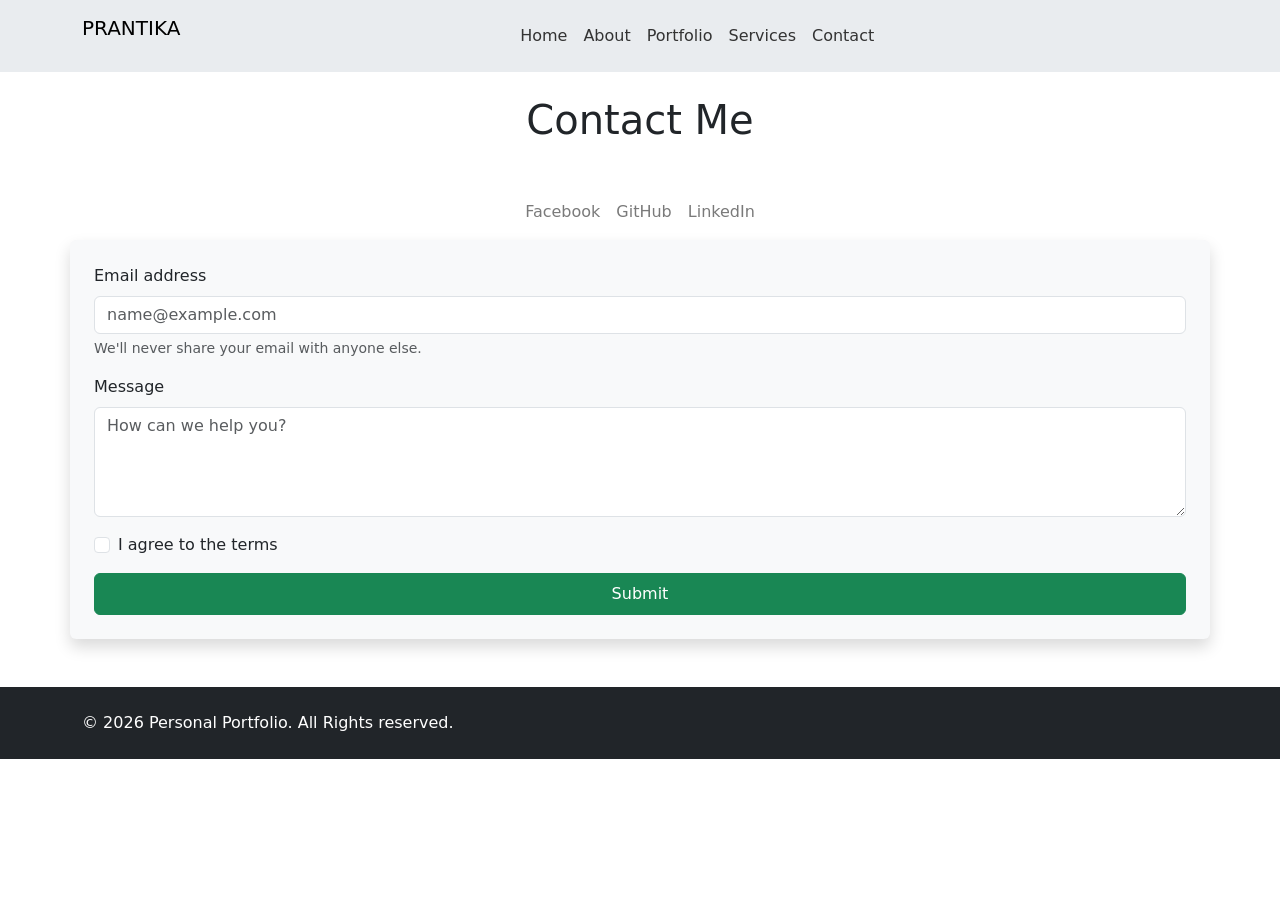
<file: contact.html>
<!DOCTYPE html>
<html lang="en">

<head>
    <meta charset="UTF-8">
    <meta name="viewport" content="width=device-width, initial-scale=1.0">
    <title>Portfolio</title>
    <link href="https://cdn.jsdelivr.net/npm/bootstrap@5.3.8/dist/css/bootstrap.min.css" rel="stylesheet"
        integrity="sha384-sRIl4kxILFvY47J16cr9ZwB07vP4J8+LH7qKQnuqkuIAvNWLzeN8tE5YBujZqJLB" crossorigin="anonymous">
    <link rel="stylesheet" href="./css/style.css">
</head>

<body>
    <header>
        <nav class="navbar navbar-expand-lg bg-body-secondary fixed-top">
            <div class="container">
                <a class="navbar-brand" href="#">
                    <P>PRANTIKA</P>
                </a>
                <button class="navbar-toggler" type="button" data-bs-toggle="collapse" data-bs-target="#navbarNav"
                    aria-controls="navbarNav" aria-expanded="false" aria-label="Toggle navigation">
                    <span class="navbar-toggler-icon"></span>
                </button>
                <div class="collapse navbar-collapse" id="navbarNav">
                    <ul class="navbar-nav m-auto">
                        <li class="nav-item">
                            <a class="nav-link" aria-current="page" href="./index.html">Home</a>
                        </li>
                        <li class="nav-item">
                            <a class="nav-link " aria-current="page" href="./about.html">About</a>
                        </li>
                        <li class="nav-item">
                            <a class="nav-link " aria-current="page" href="./portfolio.html">Portfolio</a>
                        </li>
                        <li class="nav-item">
                            <a class="nav-link" aria-current="page" href="./service.html">Services</a>
                        </li>
                        <li class="nav-item">
                            <a class="nav-link" aria-current="page" href="./contact.html">Contact</a>
                        </li>
                    </ul>
                </div>
            </div>
        </nav>
    </header>

    <main>
        <section id="contact" class="my-5">
            <div class="container">
                <h1 class="py-5 text-center">Contact Me</h1>
                <div class="row">
                    <ul class="d-flex justify-content-center gap-3">
                        <li><a href="#" target="_blank">Facebook</a></li>
                        <li><a href="#" target="_blank">GitHub</a></li>

                        <li><a href="#" target="_blank">LinkedIn</a></li>
                    </ul>
                    <form id="contactForm" class="shadow p-4 rounded bg-light">

                        <div class="mb-3">
                            <label for="email" class="form-label">Email address</label>
                            <input type="email" class="form-control" id="email" placeholder="name@example.com">
                            <div class="form-text text-muted">We'll never share your email with anyone else.</div>
                        </div>

                        <div class="mb-3">
                            <label for="message" class="form-label">Message</label>
                            <textarea class="form-control" id="message" rows="4"
                                placeholder="How can we help you?"></textarea>
                        </div>

                        <div class="mb-3 form-check">
                            <input type="checkbox" class="form-check-input" id="check">
                            <label class="form-check-label" for="check">I agree to the terms</label>
                        </div>

                        <button type="submit" class="btn btn-success w-100 py-2 submitBtn">
                            Submit
                        </button>

                    </form>
                </div>
            </div>
        </section>
    </main>

    <footer class="bg-dark text-white py-4">
        <div class="container">
            <div>&copy; 2026 Personal Portfolio. All Rights reserved.</div>
        </div>
    </footer>


    <script src="https://cdn.jsdelivr.net/npm/bootstrap@5.3.8/dist/js/bootstrap.bundle.min.js"
        integrity="sha384-FKyoEForCGlyvwx9Hj09JcYn3nv7wiPVlz7YYwJrWVcXK/BmnVDxM+D2scQbITxI"
        crossorigin="anonymous"></script>
    <script src="./js/app.js"></script>
</body>

</html>
</file>
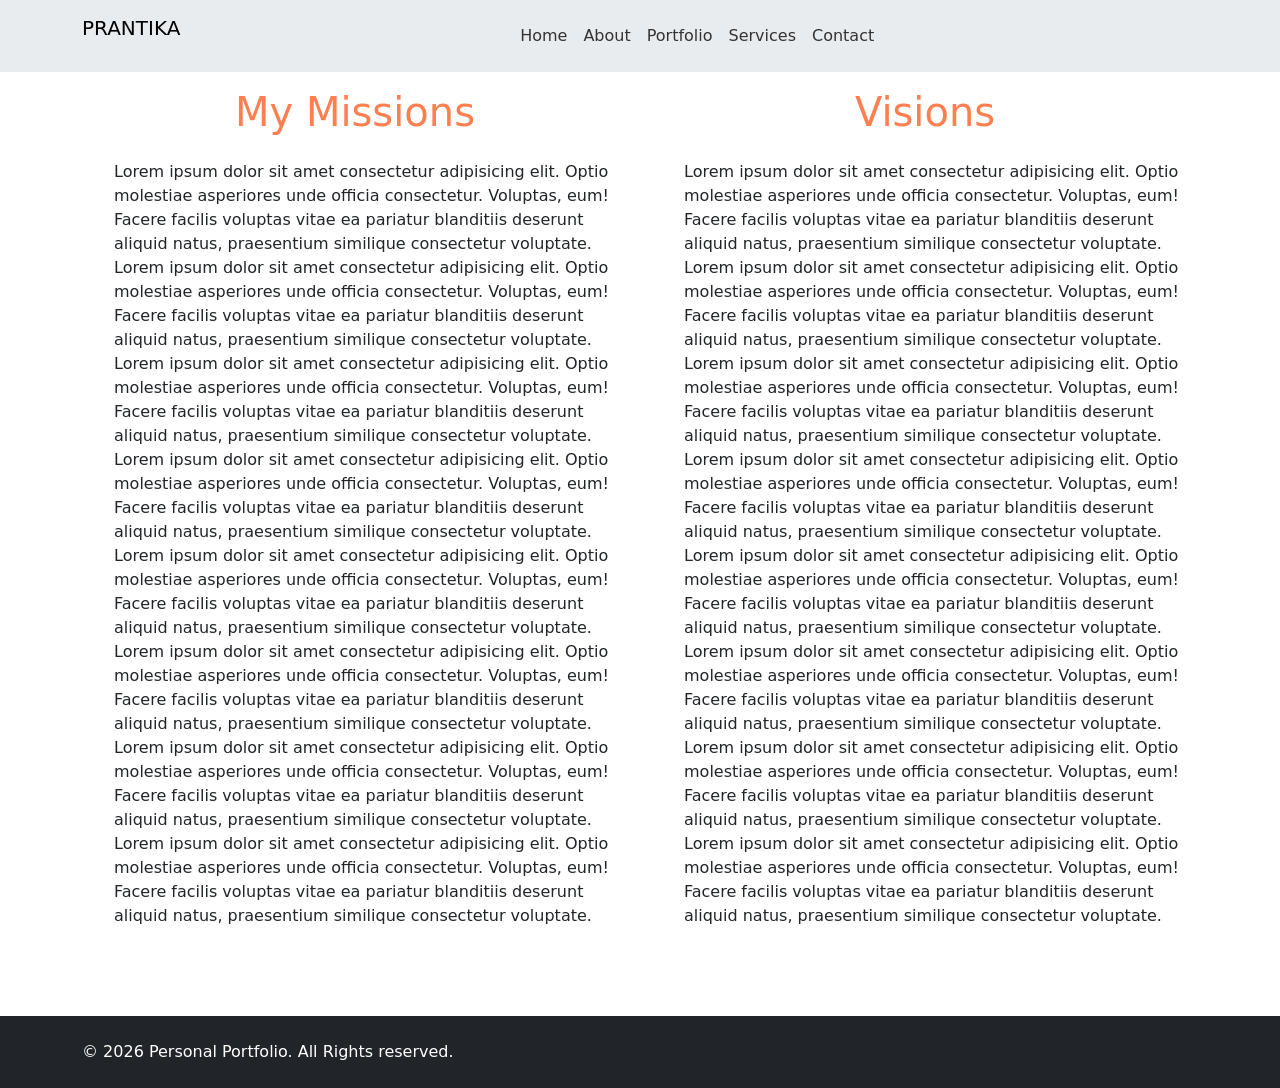
<file: portfolio.html>
<!DOCTYPE html>
<html lang="en">

<head>
    <meta charset="UTF-8">
    <meta name="viewport" content="width=device-width, initial-scale=1.0">
    <title>Portfolio</title>
    <link href="https://cdn.jsdelivr.net/npm/bootstrap@5.3.8/dist/css/bootstrap.min.css" rel="stylesheet"
        integrity="sha384-sRIl4kxILFvY47J16cr9ZwB07vP4J8+LH7qKQnuqkuIAvNWLzeN8tE5YBujZqJLB" crossorigin="anonymous">
    <link rel="stylesheet" href="./css/style.css">
</head>

<body>
    <header>
        <nav class="navbar navbar-expand-lg bg-body-secondary fixed-top">
            <div class="container">
                <a class="navbar-brand" href="#">
                    <P>PRANTIKA</P>
                </a>
                <button class="navbar-toggler" type="button" data-bs-toggle="collapse" data-bs-target="#navbarNav"
                    aria-controls="navbarNav" aria-expanded="false" aria-label="Toggle navigation">
                    <span class="navbar-toggler-icon"></span>
                </button>
                <div class="collapse navbar-collapse" id="navbarNav">
                    <ul class="navbar-nav m-auto">
                        <li class="nav-item">
                            <a class="nav-link" aria-current="page" href="./index.html">Home</a>
                        </li>
                        <li class="nav-item">
                            <a class="nav-link " aria-current="page" href="./about.html">About</a>
                        </li>
                        <li class="nav-item">
                            <a class="nav-link " aria-current="page" href="./portfolio.html">Portfolio</a>
                        </li>
                        <li class="nav-item">
                            <a class="nav-link" aria-current="page" href="./service.html">Services</a>
                        </li>
                        <li class="nav-item">
                            <a class="nav-link" aria-current="page" href="./contact.html">Contact</a>
                        </li>
                    </ul>
                </div>
            </div>
        </nav>
    </header>

    <main>
        <section id="portfolio">
            <div class="container my-5 py-4">
                <div class="row">
                    <div class="col-lg-6">
                        <h1 class="text-center py-3" style="color: coral;">My Missions</h1>
                        
                      <ul>
                            <li>Lorem ipsum dolor sit amet consectetur adipisicing elit. Optio molestiae asperiores unde officia consectetur. Voluptas, eum! Facere facilis voluptas vitae ea pariatur blanditiis deserunt aliquid natus, praesentium similique consectetur voluptate.</li>
                            <li>Lorem ipsum dolor sit amet consectetur adipisicing elit. Optio molestiae asperiores unde officia consectetur. Voluptas, eum! Facere facilis voluptas vitae ea pariatur blanditiis deserunt aliquid natus, praesentium similique consectetur voluptate.</li>
                            <li>Lorem ipsum dolor sit amet consectetur adipisicing elit. Optio molestiae asperiores unde officia consectetur. Voluptas, eum! Facere facilis voluptas vitae ea pariatur blanditiis deserunt aliquid natus, praesentium similique consectetur voluptate.</li>
                            <li>Lorem ipsum dolor sit amet consectetur adipisicing elit. Optio molestiae asperiores unde officia consectetur. Voluptas, eum! Facere facilis voluptas vitae ea pariatur blanditiis deserunt aliquid natus, praesentium similique consectetur voluptate.</li>
                            <li>Lorem ipsum dolor sit amet consectetur adipisicing elit. Optio molestiae asperiores unde officia consectetur. Voluptas, eum! Facere facilis voluptas vitae ea pariatur blanditiis deserunt aliquid natus, praesentium similique consectetur voluptate.</li>
                            <li>Lorem ipsum dolor sit amet consectetur adipisicing elit. Optio molestiae asperiores unde officia consectetur. Voluptas, eum! Facere facilis voluptas vitae ea pariatur blanditiis deserunt aliquid natus, praesentium similique consectetur voluptate.</li>
                            <li>Lorem ipsum dolor sit amet consectetur adipisicing elit. Optio molestiae asperiores unde officia consectetur. Voluptas, eum! Facere facilis voluptas vitae ea pariatur blanditiis deserunt aliquid natus, praesentium similique consectetur voluptate.</li>
                            <li>Lorem ipsum dolor sit amet consectetur adipisicing elit. Optio molestiae asperiores unde officia consectetur. Voluptas, eum! Facere facilis voluptas vitae ea pariatur blanditiis deserunt aliquid natus, praesentium similique consectetur voluptate.</li>
                        </ul>
                    </div>
                    <div class="col-lg-6">
                        <h1 class="text-center py-3" style="color: coral;">Visions</h1>
                        <ul>
                            <li>Lorem ipsum dolor sit amet consectetur adipisicing elit. Optio molestiae asperiores unde officia consectetur. Voluptas, eum! Facere facilis voluptas vitae ea pariatur blanditiis deserunt aliquid natus, praesentium similique consectetur voluptate.</li>
                            <li>Lorem ipsum dolor sit amet consectetur adipisicing elit. Optio molestiae asperiores unde officia consectetur. Voluptas, eum! Facere facilis voluptas vitae ea pariatur blanditiis deserunt aliquid natus, praesentium similique consectetur voluptate.</li>
                            <li>Lorem ipsum dolor sit amet consectetur adipisicing elit. Optio molestiae asperiores unde officia consectetur. Voluptas, eum! Facere facilis voluptas vitae ea pariatur blanditiis deserunt aliquid natus, praesentium similique consectetur voluptate.</li>
                            <li>Lorem ipsum dolor sit amet consectetur adipisicing elit. Optio molestiae asperiores unde officia consectetur. Voluptas, eum! Facere facilis voluptas vitae ea pariatur blanditiis deserunt aliquid natus, praesentium similique consectetur voluptate.</li>
                            <li>Lorem ipsum dolor sit amet consectetur adipisicing elit. Optio molestiae asperiores unde officia consectetur. Voluptas, eum! Facere facilis voluptas vitae ea pariatur blanditiis deserunt aliquid natus, praesentium similique consectetur voluptate.</li>
                            <li>Lorem ipsum dolor sit amet consectetur adipisicing elit. Optio molestiae asperiores unde officia consectetur. Voluptas, eum! Facere facilis voluptas vitae ea pariatur blanditiis deserunt aliquid natus, praesentium similique consectetur voluptate.</li>
                            <li>Lorem ipsum dolor sit amet consectetur adipisicing elit. Optio molestiae asperiores unde officia consectetur. Voluptas, eum! Facere facilis voluptas vitae ea pariatur blanditiis deserunt aliquid natus, praesentium similique consectetur voluptate.</li>
                            <li>Lorem ipsum dolor sit amet consectetur adipisicing elit. Optio molestiae asperiores unde officia consectetur. Voluptas, eum! Facere facilis voluptas vitae ea pariatur blanditiis deserunt aliquid natus, praesentium similique consectetur voluptate.</li>
                        </ul>
                    </div>
                </div>
            </div>
        </section>
    </main>

    <footer class="bg-dark text-white py-4">
        <div class="container">
            <div>&copy; 2026 Personal Portfolio. All Rights reserved.</div>
        </div>
    </footer>


    <script src="https://cdn.jsdelivr.net/npm/bootstrap@5.3.8/dist/js/bootstrap.bundle.min.js" integrity="sha384-FKyoEForCGlyvwx9Hj09JcYn3nv7wiPVlz7YYwJrWVcXK/BmnVDxM+D2scQbITxI" crossorigin="anonymous"></script>
    <script src="./js/app.js"></script>
</body>
</html>
</file>
<file: css/style.css>
* {
        margin: 0;
        padding: 0;
        box-sizing: border-box;
        outline: 0;
}
ul,ol {
    list-style-type: none;
}

a {
    text-decoration: none;
}

main {
    flex: 1; /* This pushes the footer down */
}


/* Custom Navbar Styles */
.navbar-nav .nav-link {
    position: relative;
    color: #333 !important; /* Default text color */
    font-weight: 500;
    transition: color 0.3s ease;
    padding: 0.5rem 1rem;
}


.navbar-nav .nav-link:hover {
    color: #000000 !important; /* Plant Green color */
}

.navbar-nav .nav-link::after {
    content: '';
    position: absolute;
    width: 0;
    height: 2px;
    bottom: 0;
    left: 50%;
    background-color: #0c0c0c; /* Underline color */
    transition: all 0.3s ease-in-out;
    transform: translateX(-50%);
}

.navbar-nav .nav-link:hover::after {
    width: 80%; /* Width of underline on hover */
}


.navbar-nav .nav-link.active::after {
    width: 80%;
}

/* caroisel */
.carousel-item img {
    height: 550px; 
    object-fit: cover; 
    width: 100%;
}

@media (max-width: 768px) {
    .carousel-item img {
        height: 300px;
    }
}



.col-md-4 {
    margin-bottom: 30px;
}

.carousel-item img {
    height: 550px;
    object-fit: cover;
    filter: brightness(60%); /* Makes the image darker so white text pops */
}

/*cards */
.card img {
    height: 250px;       
    object-fit: cover;   
    
}








.left {
    flex-direction: column;
    justify-content: left;
    display: flex;
}

.left h1 {
    text-transform: uppercase;
    margin: 10px 0;
}

.left p {
    text-align: justify;
}

#about p {
    text-align: justify;
}

#contact ul {
    list-style: none;
}

#contact ul li a {
    color: #7a7a7a;
    text-decoration: none;
}

#contact ul li a:hover {
    color: #000;
}
</file>
